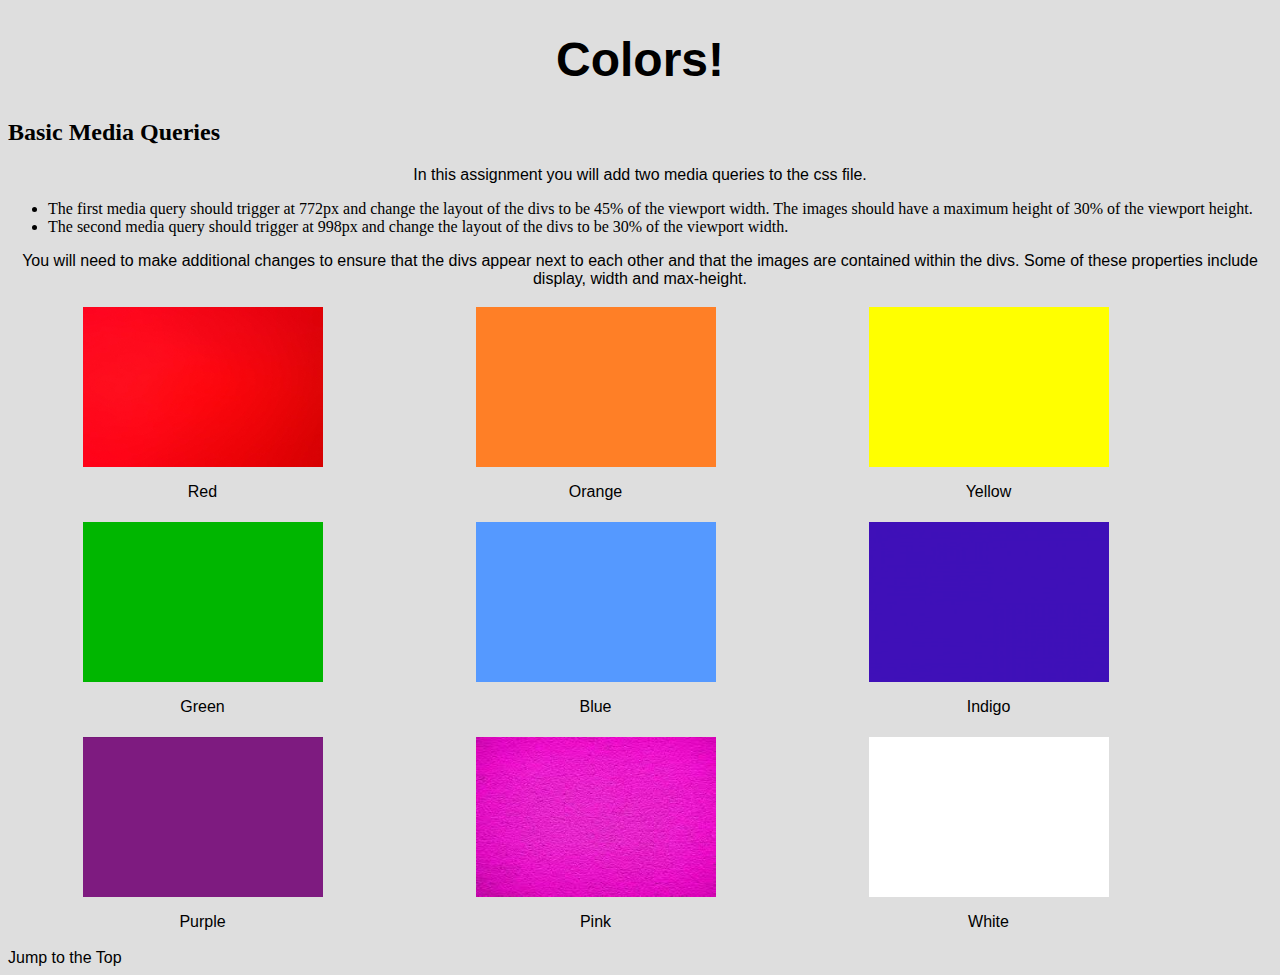
<file: week2/index.html>
<!DOCTYPE html>
<html lang="en">

<head>
  <meta charset="UTF-8">
  <meta http-equiv="X-UA-Compatible" content="IE=edge">
  <meta name="viewport" content="width=device-width, initial-scale=1.0">
  <title>Colors</title>
  <link rel="stylesheet" href="css/style.css">
</head>

<body>
  <header>
    <h1 id="top">Colors!</h1>
  </header>

  <main>
    <h2>Basic Media Queries</h2>
    <p>In this assignment you will add two media queries to the css file.</p>
    <ul>
      <li>The first media query should trigger at 772px and change the layout of the divs to be 45% of the viewport width. The images should have a maximum height of 30% of the viewport height.</li>

      <li>The second media query should trigger at 998px and change the layout of the divs to be 30% of the viewport width.</li>
    </ul>
    <p>You will need to make additional changes to ensure that the divs appear next to each other and that the images are contained within the divs.  Some of these properties include display, width and max-height.</p>

    <div>
      <img src="images/Red.jpeg" alt="Red" width="200">
      <p class = "label">Red</p>
    </div>
    <div>
      <img src="images/Orange.png" alt="Orange" width="200">
      <p class = "label">Orange</p>
    </div>
    <div>
      <img src="images/Yellow.png" alt="Yellow" width="200">
      <p class = "label">Yellow</p>
    </div>
    <div>
      <img src="images/Green.png" alt="Green" width="200">
      <p class = "label">Green</p>
    </div>
    <div>
      <img src="images/Blue.png" alt="Blue" width="200">
      <p class = "label">Blue</p>
    </div>
    <div>
      <img src="images/Indigo.jpeg" alt="Indigo" width="200">
      <p class = "label">Indigo</p>
    </div>
    <div>
      <img src="images/Purple.png" alt="Purple" width="200">
      <p class = "label">Purple</p>
    </div>
    <div>
      <img src="images/Pink.jpeg" alt="Pink" width="200">
      <p class = "label">Pink</p>
    </div>
    <div>
      <img src="images/White.png" alt="White" width="200">
      <p class = "label">White</p>
    </div>
    </div>
  </main>

  <footer>
    <a href="#top">Jump to the Top</a>
  </footer>
</body>

</html>
</file>
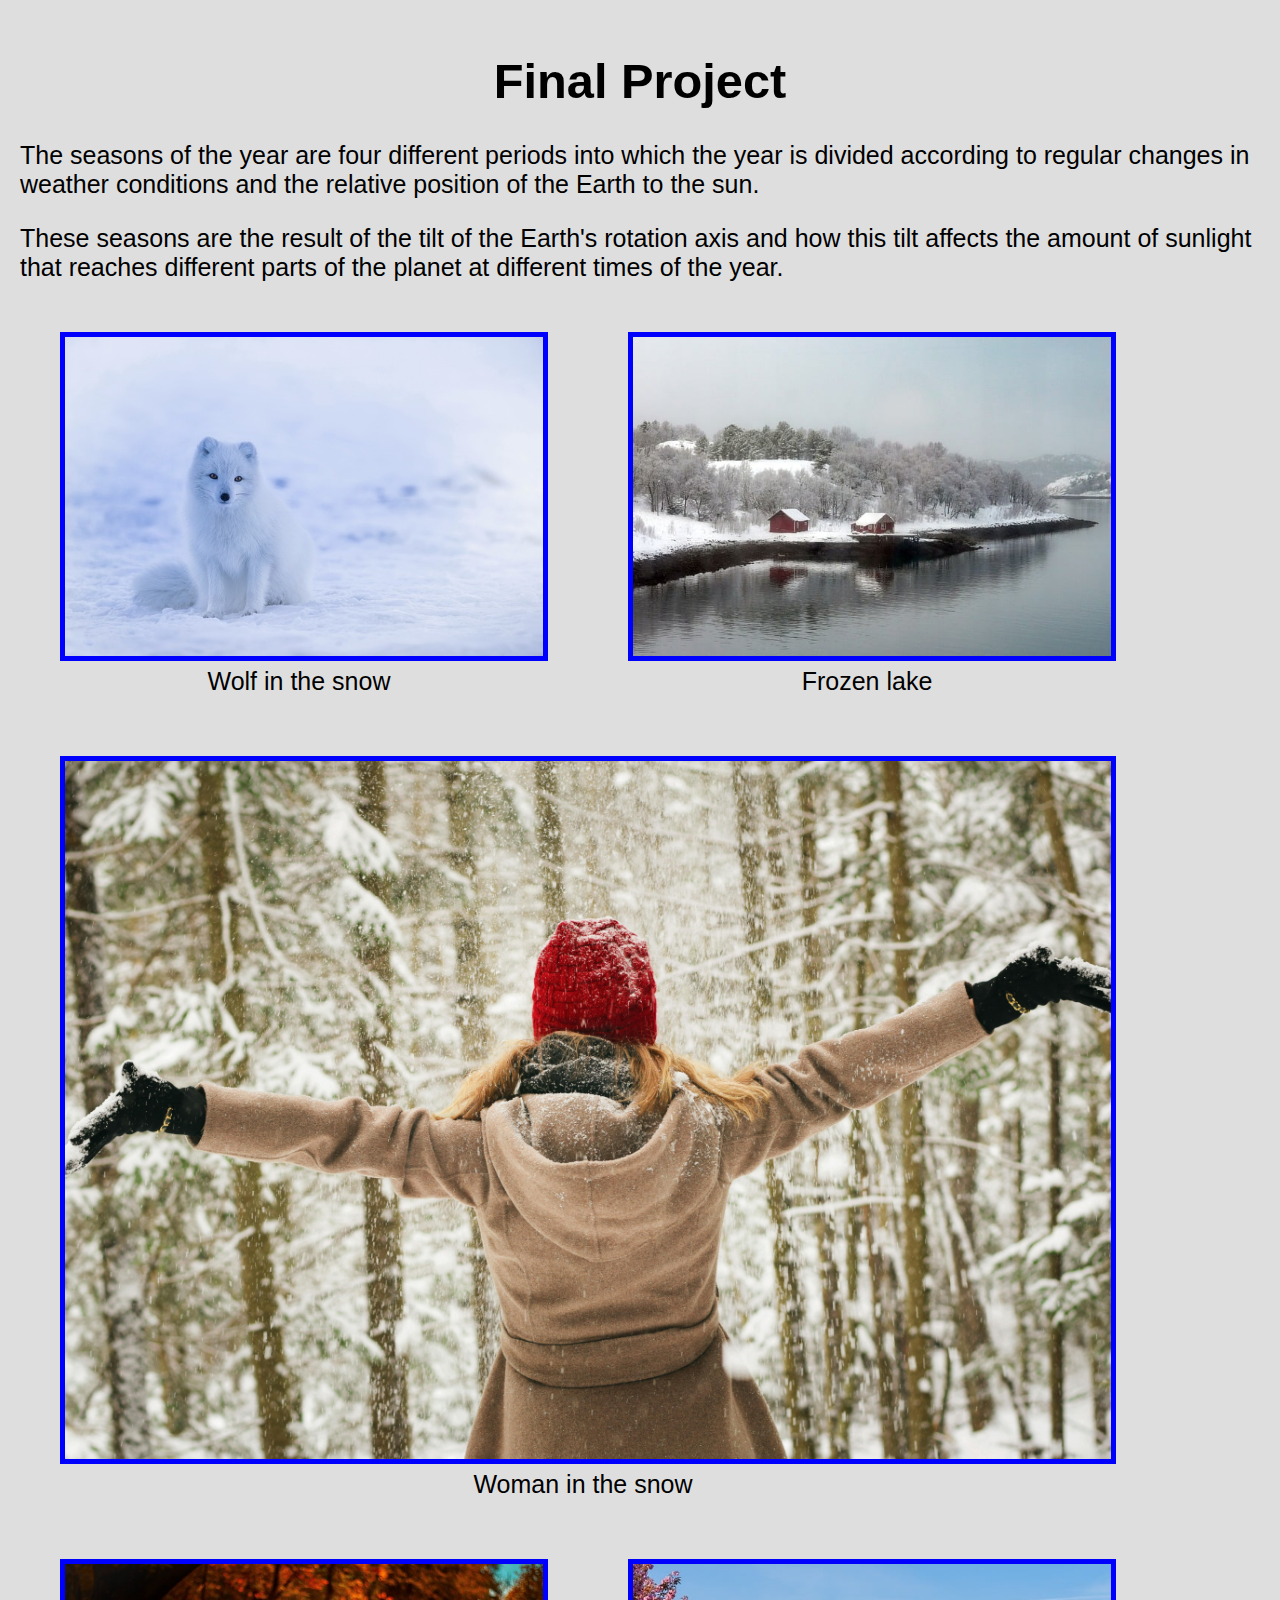
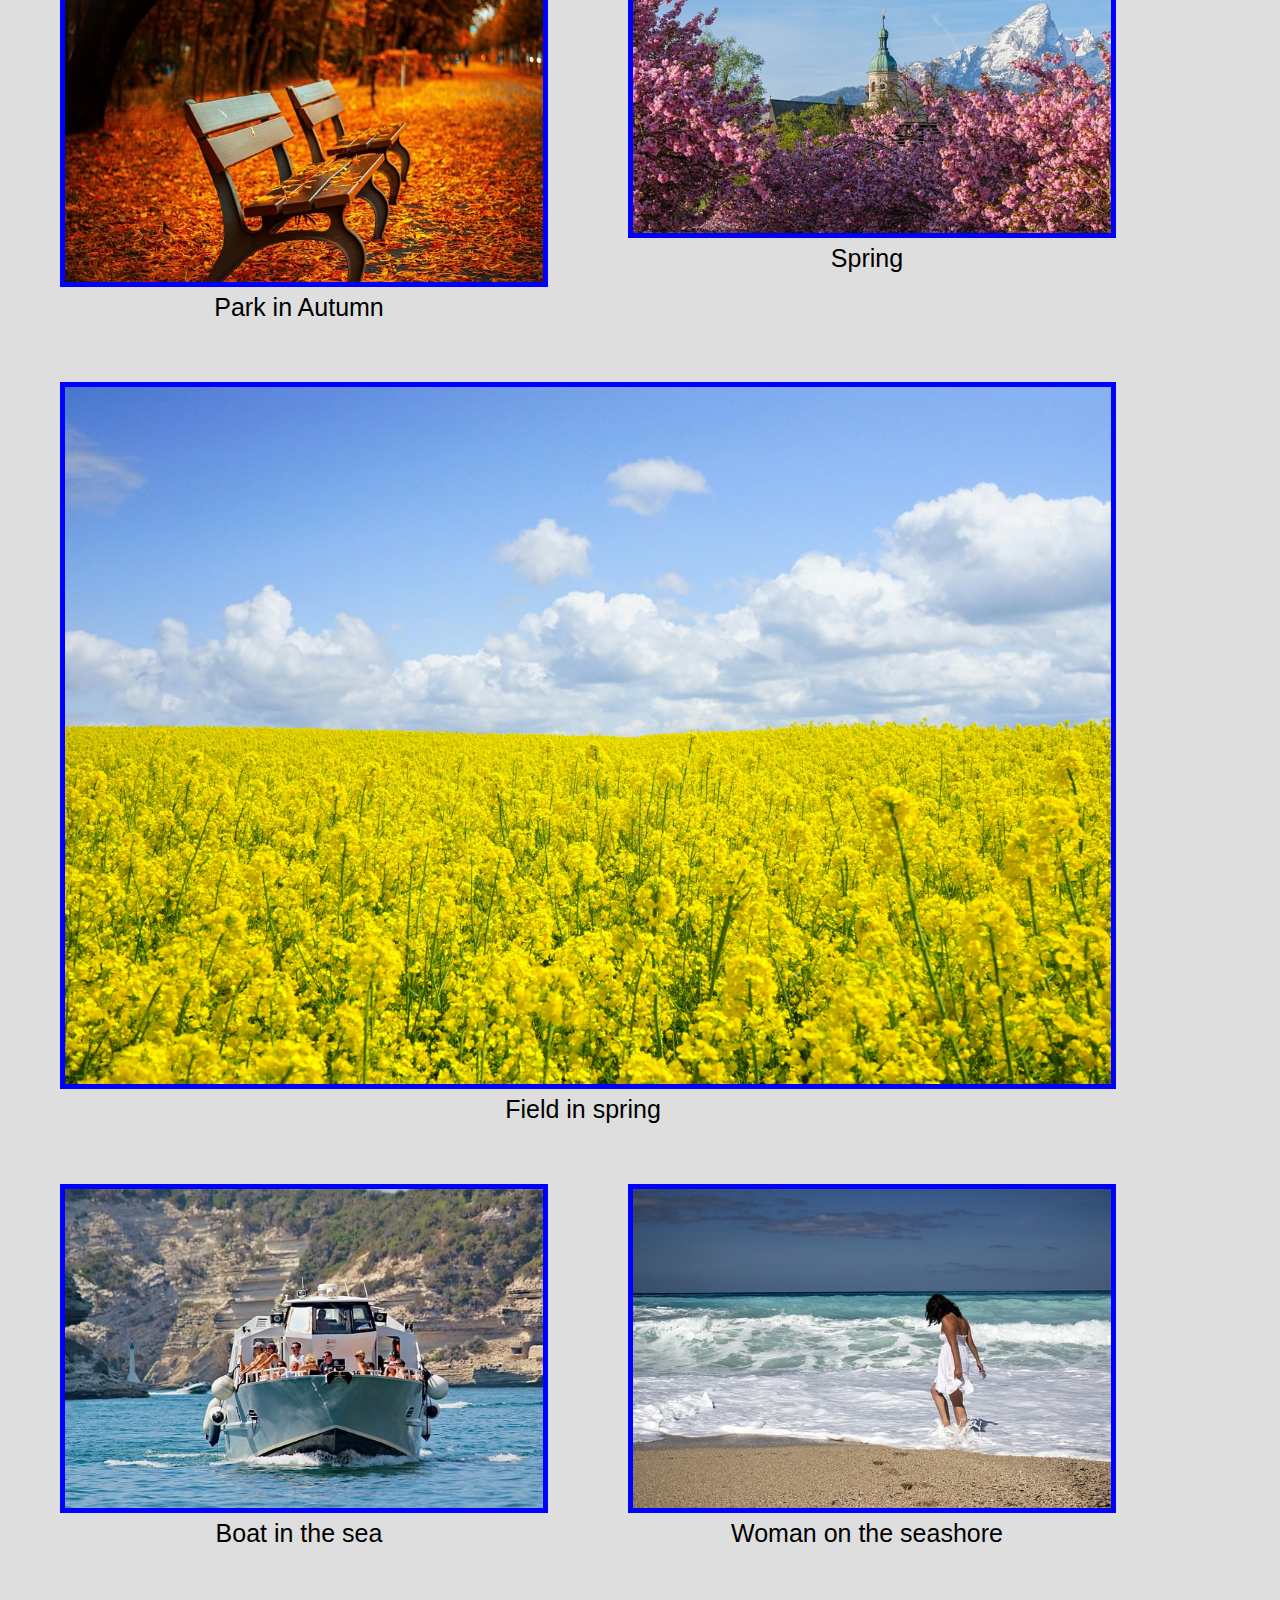
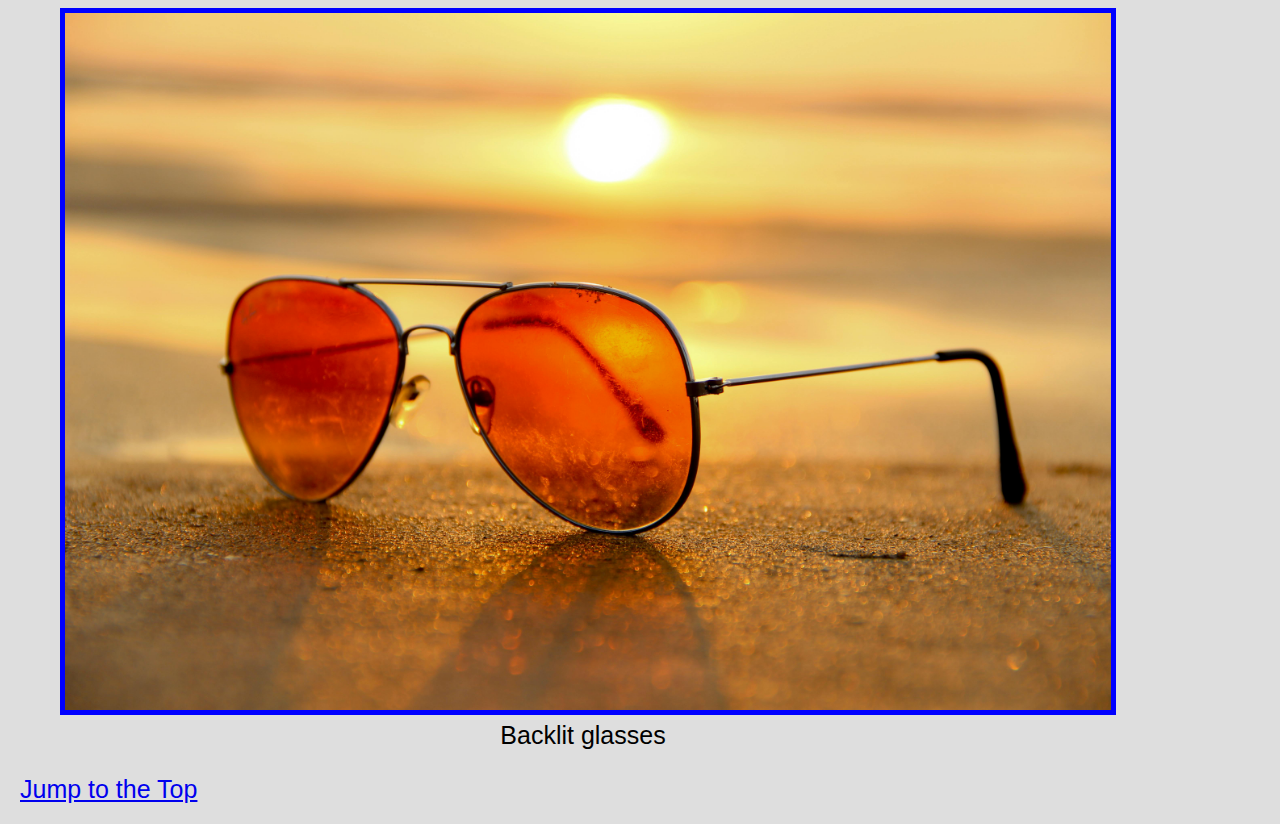
<file: week4/index.html>
<!DOCTYPE html>
<html lang="en">

<head>
  <meta charset="UTF-8">
  <meta http-equiv="X-UA-Compatible" content="IE=edge">
  <meta name="viewport" content="width=device-width, initial-scale=1.0">
  <title>Final Project</title>
  <link rel="stylesheet" href="css/style.css">
</head>

<body>
  <header>
    <h1 id="top">Final Project</h1>
  </header>

  <main>
    <p>The seasons of the year are four different periods into which the year is divided according to regular 
      changes in weather conditions and the relative position of the Earth to the sun.</p>

    <p>These seasons are the result of the tilt of the Earth's rotation axis and how this tilt affects the amount 
      of sunlight that reaches different parts of the planet at different times of the year.</p>
    
    <div class = "grid">
        <figure>
        <img src="images/i0.jpg" alt="Wolf in the snow" width="200">
        <figcaption>Wolf in the snow</figcaption>
        </figure>
        <figure>
        <img src="images/i1.jpg" alt="Frozen lake" width="200">
        <figcaption>Frozen lake</figcaption>
        </figure>
        <figure>
        <img src="images/i6.jpg" alt="Woman in the snow" width="200">
        <figcaption>Woman in the snow</figcaption>
        </figure>
        <figure>
        <img src="images/o0.jpg" alt="Park in Autumn" width="200">
        <figcaption>Park in Autumn</figcaption>
        </figure>
        <figure>
        <img src="images/p2.jpg" alt="Spring" width="200">
        <figcaption>Spring</figcaption>
        </figure>
        <figure>
        <img src="images/p4.jpg" alt="Field in spring" width="200">
        <figcaption>Field in spring</figcaption>
        </figure>
        <figure>
        <img src="images/v1.jpg" alt="Boat in the sea" width="200">
        <figcaption>Boat in the sea</figcaption>
        </figure>
        <figure>
        <img src="images/v2.jpg" alt="Woman on the seashore" width="200">
        <figcaption>Woman on the seashore</figcaption>
        </figure>
        <figure>
        <img src="images/v3.jpg" alt="Backlit glasses" width="200">
        <figcaption>Backlit glasses</figcaption>
        </figure>
    </div>
  </main>

  <footer>
    <a href="#top">Jump to the Top</a>
  </footer>
</body>

</html>
</file>
<file: week2/css/style.css>
body {
    background-color: #dedede;
}

h1 {
    text-align: center;
    font-family:Arial, sans-serif;
    font-size: 300%;
}

a {
    color: #000;
    text-decoration: none;
    font-family:Arial, sans-serif;
}

p {
   font-size: 100%;
   font-family:Arial, sans-serif;
}

img{
  width:100%;
}


p{
  text-align:center;
}

div img{
    width:15rem;
    height: 15rem;
    display:block;
    margin: auto;
}

div{
  display: inline-block;
  width: 100%;
  margin: 2%;
  padding: 1%;
  margin-left: auto;
  margin-right: auto;
}

@media all and (min-width:772px) {
    div img{
        height: 30vh; 
        width:30vh;
        margin-left: auto;
        margin-right: auto;
        
    }
    div{ 
        display: inline-block;
        width: 45vw;
        margin: 0.5%;
        padding: 0.5%;
        
    }
}

@media all and (min-width:998px) {
    div img{
        height: 10rem; 
        width:15rem;
        margin-left: auto;
        margin-right: auto;
        
    }
    div{ 
        display: inline-block;
        width: 30vw;
        margin: 0.1%;
        padding: 0.1%;
    }
}



























/* 
main {
    border: 5px #000 solid;
    margin: 10px;
}
 */
/* 

.container {
    display: grid;
    grid-template-columns: 1fr;
    justify-items: center;
}
 */
/* img{
    width: 200px;
    height: 200px;
    padding: 5px;
} */

/* .child {
    position: relative;
    display: inline-block;
    border: 5px black solid;
    margin: 5px;
    border-radius: 5px;
} */

/* 

.label {
    display: none;
    position: absolute;
    top: 40%;
    left: 40%;
} */
/* 
.button {
    display: inline-block;
    border: 2px solid #000;
    padding: 5px;
    border-radius: 25px;
}
 */
/* 
.button:hover {
    background-color:#fff;
} */

/* 
footer {
    display: flex;
    justify-content: center;
} */

/* 
header {
    border-radius: 5px;
    border: 5px #000 solid;
    margin: 10px;
} */

/* 
.label {
    display: none;
    position: absolute;
    top: 40%;
    left: 40%;
} */
/* 
.child:hover .label {
    display: block;
} */
</file>
<file: week4/css/style.css>
html{
    scroll-behavior: smooth;
}
body {
    background-color: #dedede;
    padding: 5px;
    margin: 15px;
    font-size: 25px;
    font-family:Arial, sans-serif;
}

h1 {
    text-align: center;
    font-family:Arial, sans-serif;
    font-size: 1.95em;
}

h2{
    text-align:center;
  }

li{
    margin-top: 20px;
}

img{
    border: 5px solid blue;
    border-radius: 35px;
    width: 100%;
    align-items: center;
}

.label{
    text-align: center;
    font-family: 'Gill Sans', 'Gill Sans MT', Calibri, 'Trebuchet MS', sans-serif;
}

.grid{
    display: grid;
    grid-template-columns: 90%;
    gap: 10px;
    text-align: center;
}

@media screen and (min-width: 772px) {
    .grid{
        grid-template-columns: 45% 45%;
    }
    img{
        border-radius: 60%;
    }

    .grid figure:nth-child(9){
        grid-column: span 2;
    }
}

@media screen and (min-width: 992px) {
    img{
        border-radius: 0%;
    }

    .grid figure:nth-child(3n){
        grid-column: span 2;
    }
}

@media (prefers-reduced-motion: reduce) {
    html{
        scroll-behavior: auto;
    }
}

@media (prefers-color-scheme: dark){
    body{
        background-color: black;
    }
    p, figcaption, h1{
        color: #dedede;
    }
    img{
        border: 5px solid yellow;
    }
}
</file>
